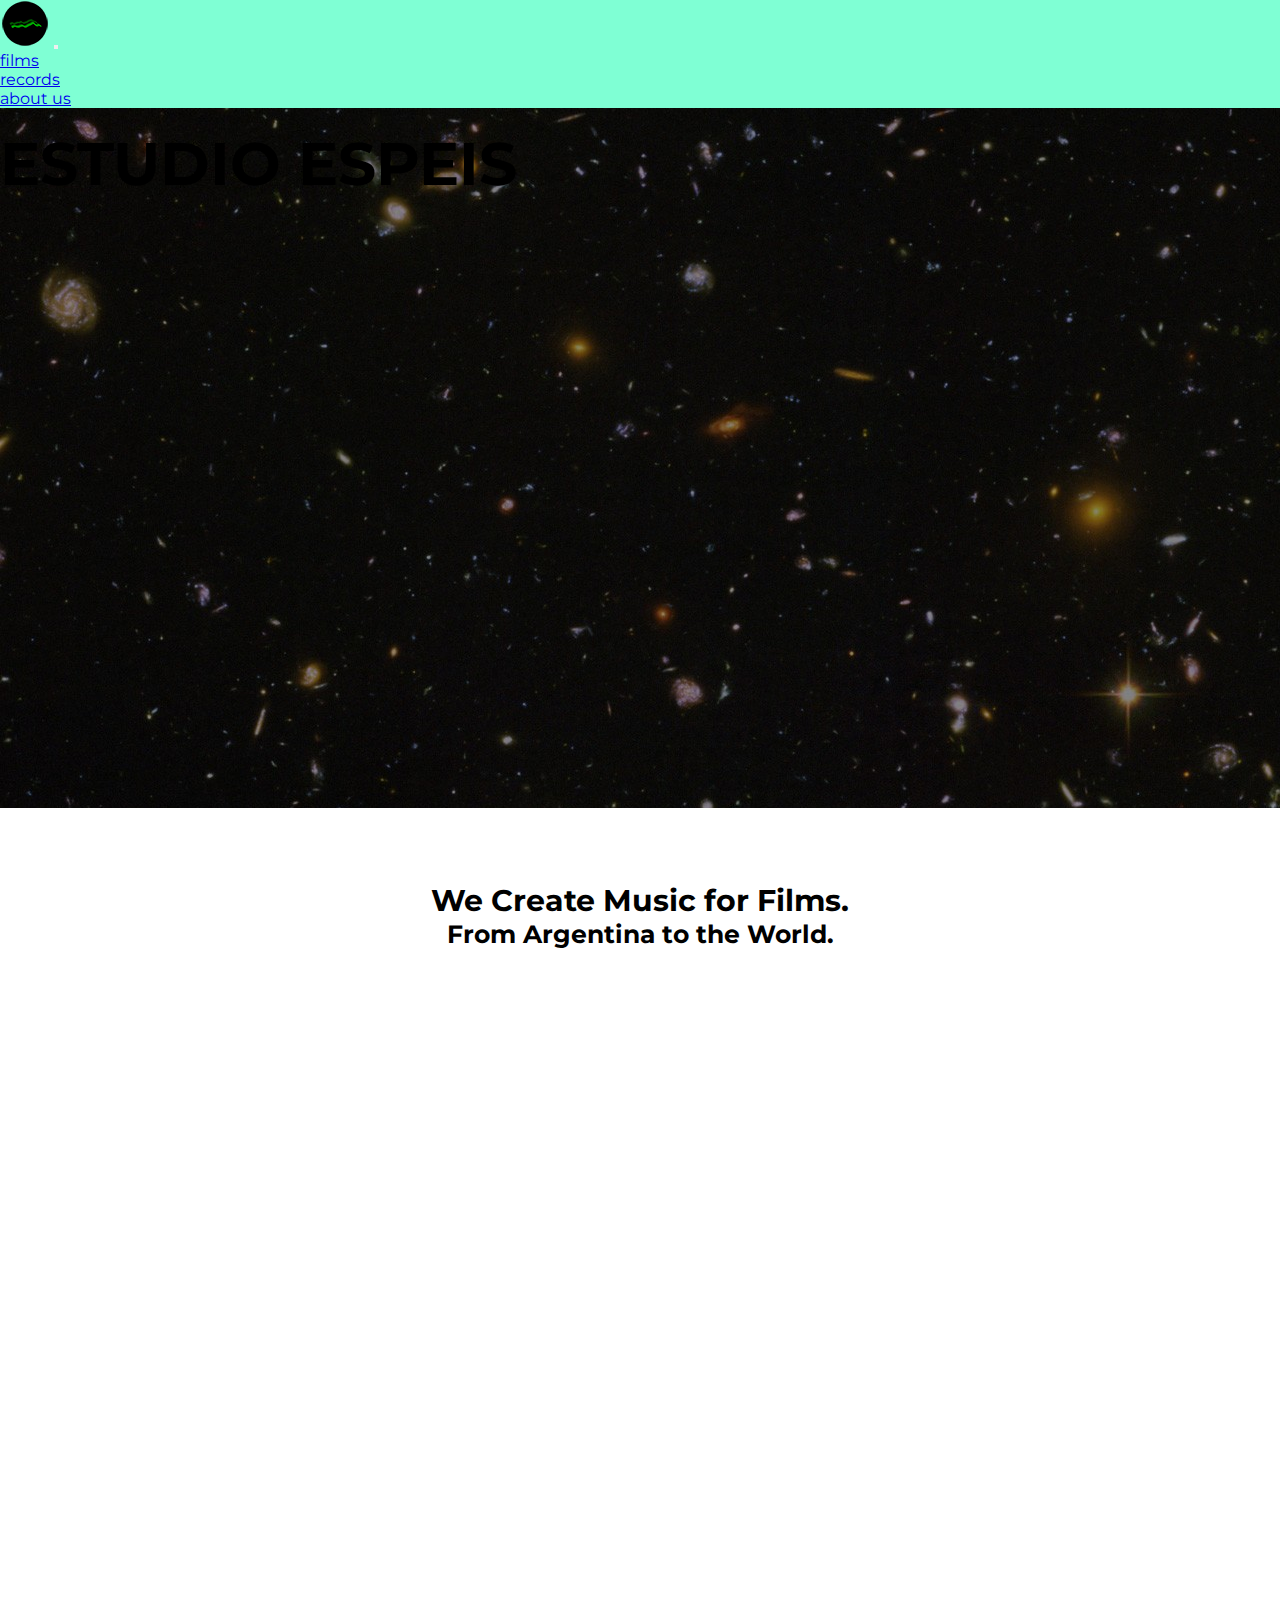
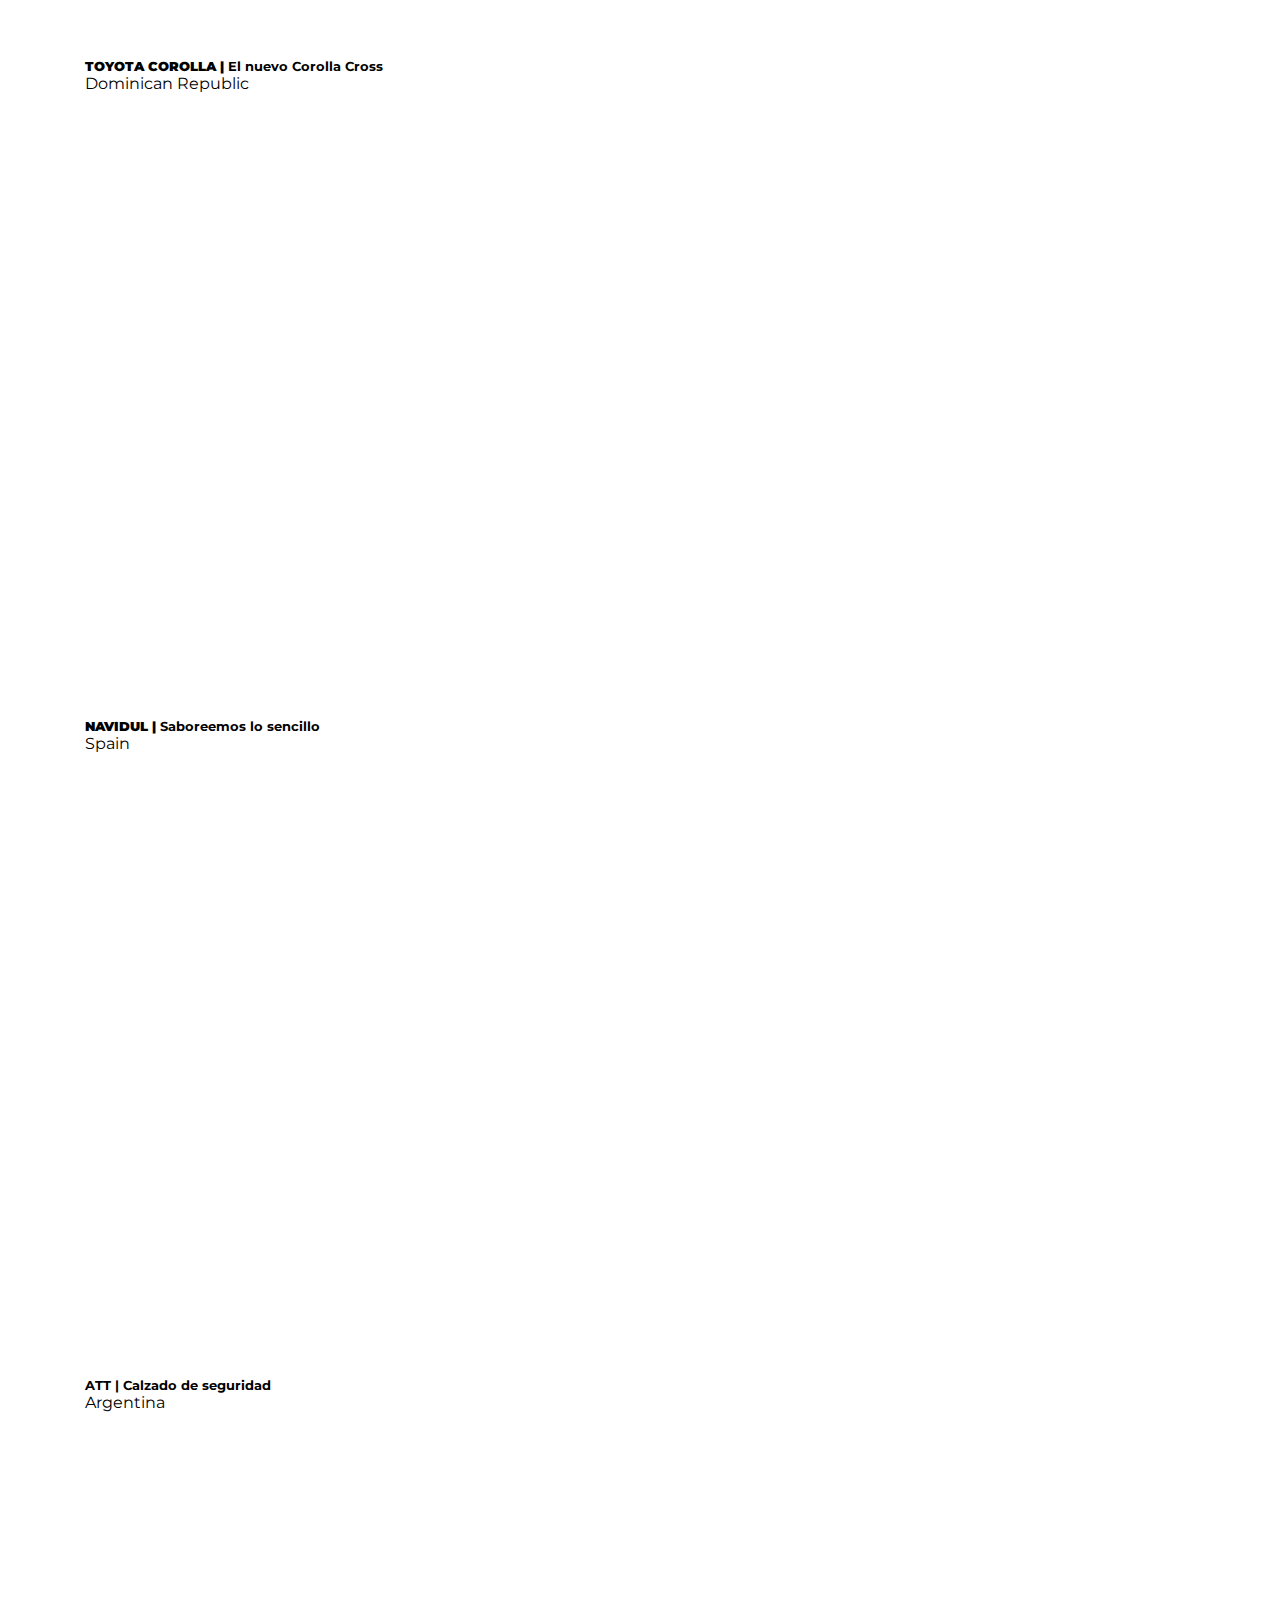
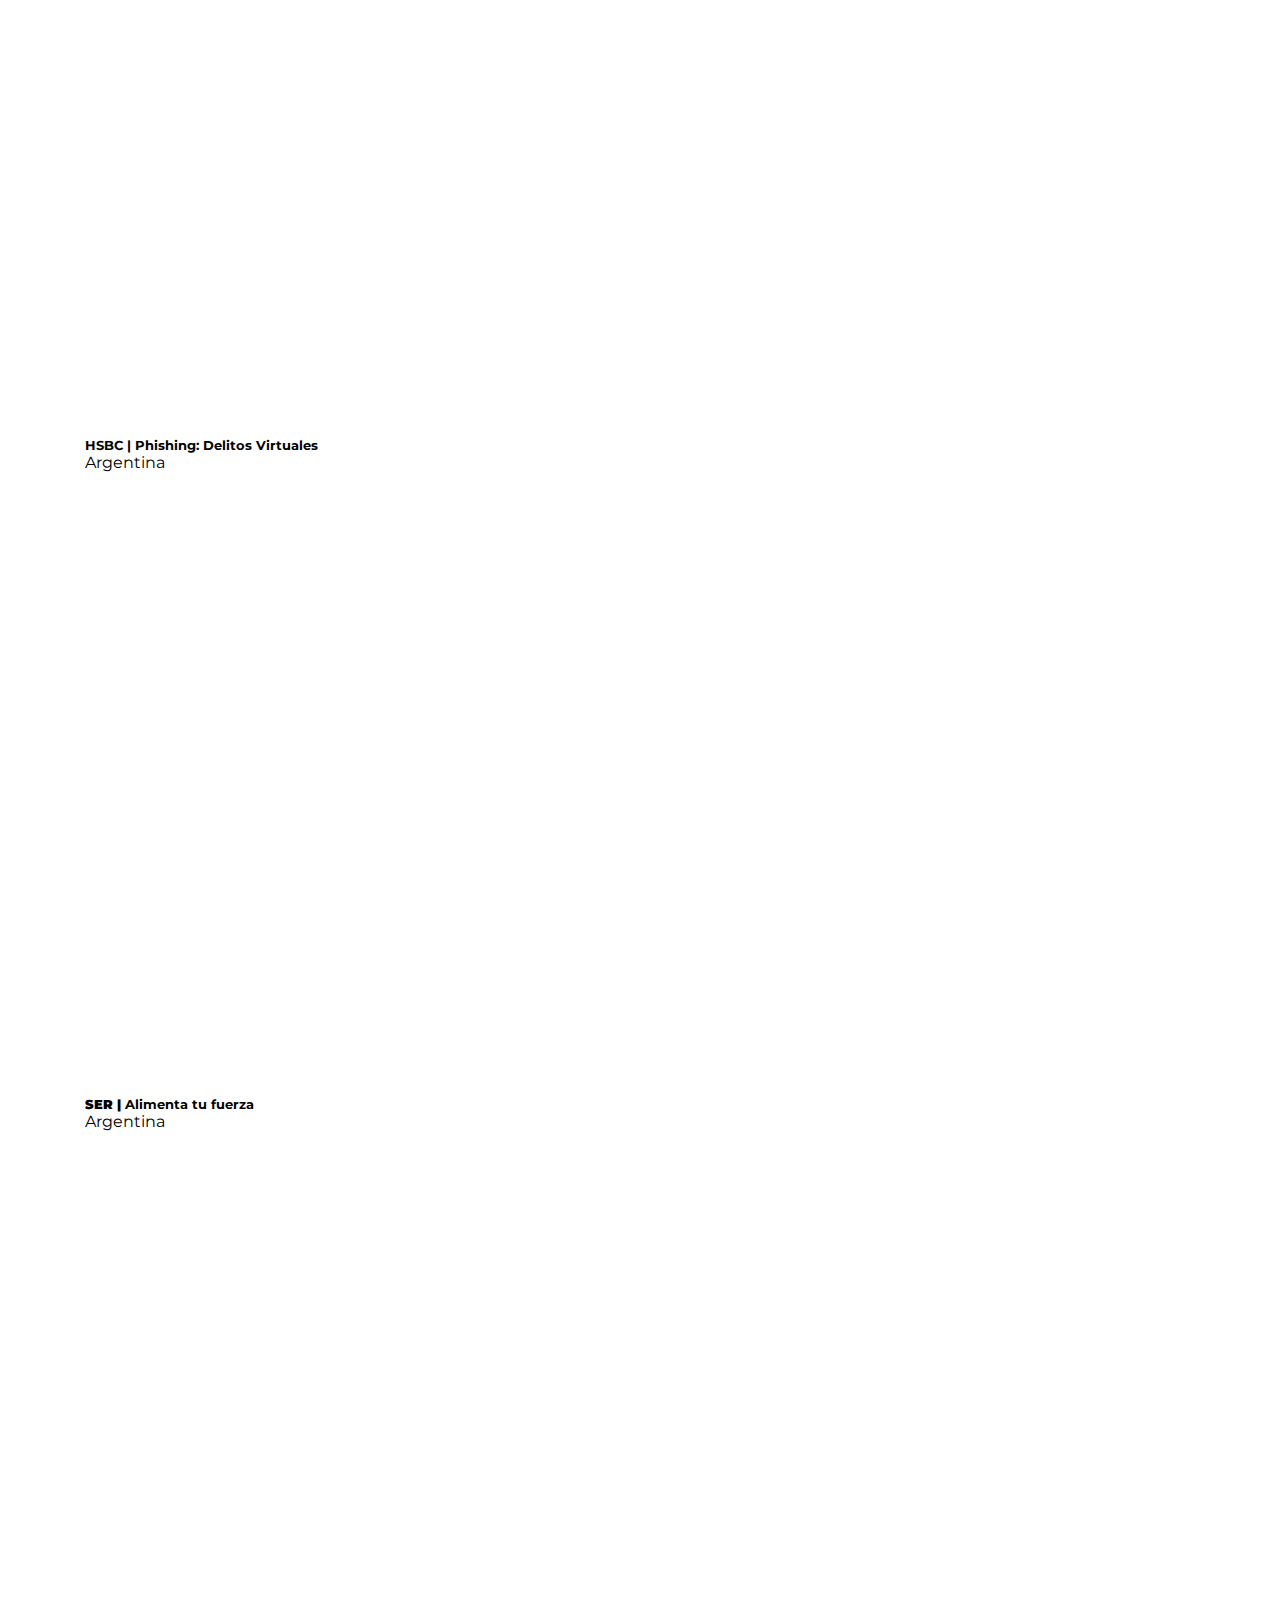
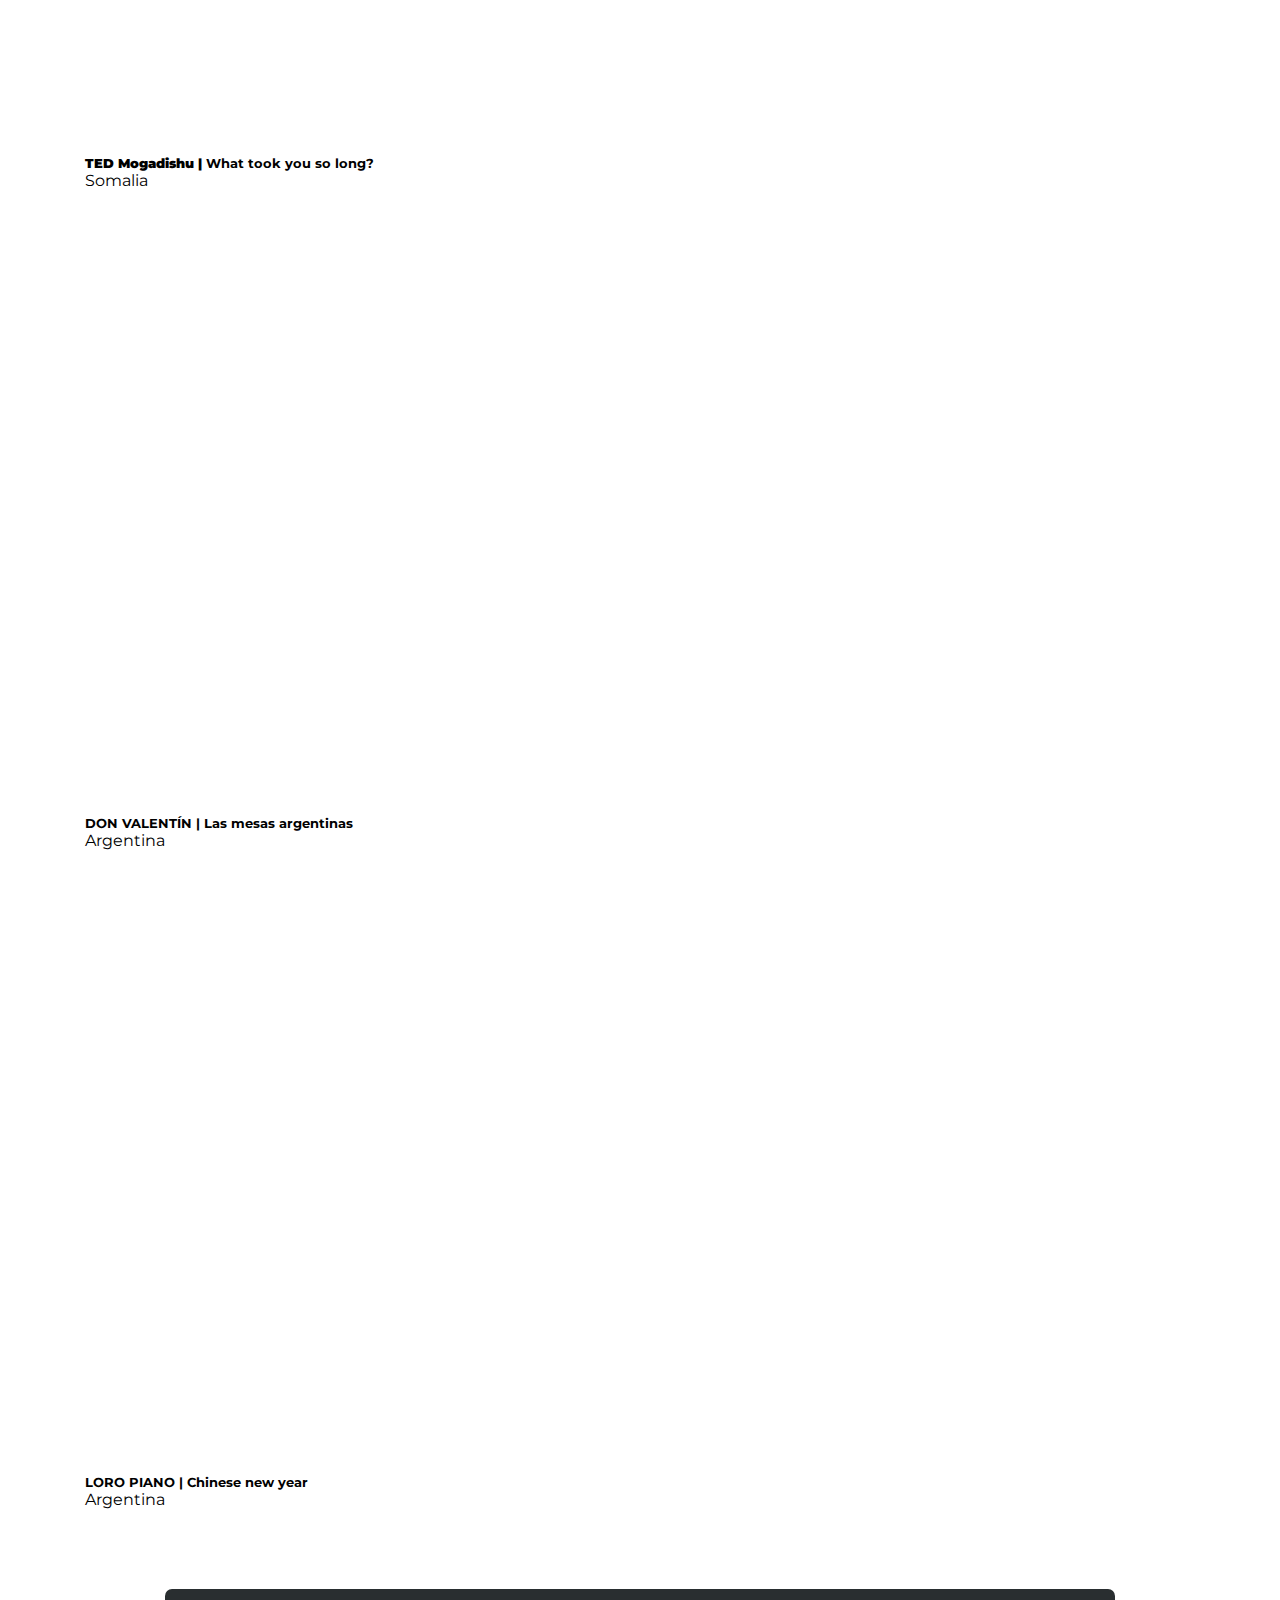
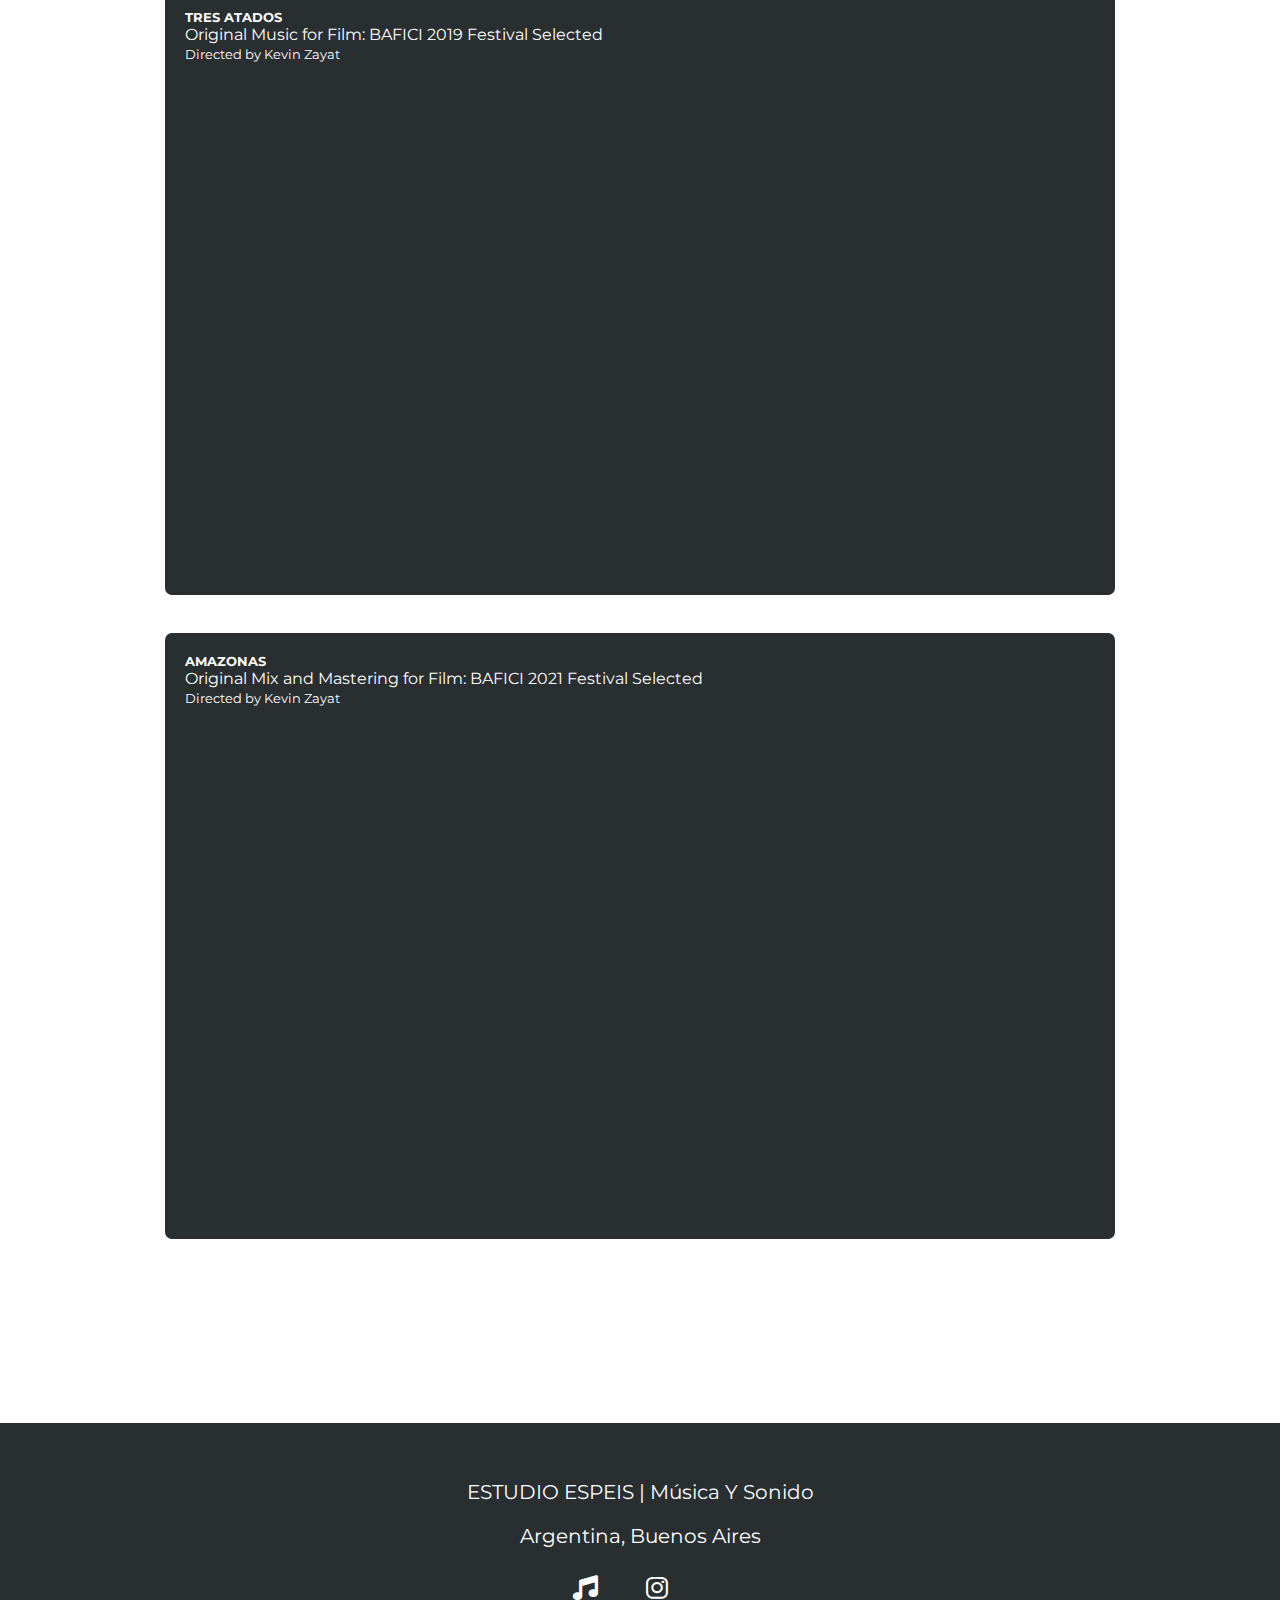
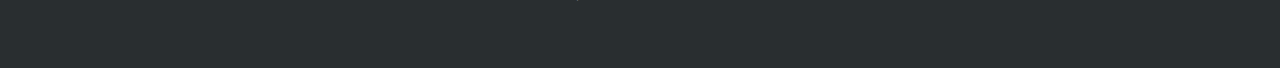
<file: index.html>
<!DOCTYPE html>
<html lang="es">
<head>
    <meta charset="UTF-8">
    <meta http-equiv="X-UA-Compatible" content="IE=edge">
    <meta name="viewport" content="width=device-width, initial-scale=1.0">
    <link rel="stylesheet" href="https://cdn.jsdelivr.net/npm/bootstrap@4.6.2/dist/css/bootstrap.min.css" integrity="sha384-xOolHFLEh07PJGoPkLv1IbcEPTNtaed2xpHsD9ESMhqIYd0nLMwNLD69Npy4HI+N" crossorigin="anonymous">
    <link rel="stylesheet" href="https://cdnjs.cloudflare.com/ajax/libs/font-awesome/6.2.1/css/all.min.css">
    <link rel="stylesheet" href="styles.css">
    <title>Bootstrap</title>
</head>
<body>
    <nav class="navbar navbar-expandlg navbar-dark bg-dark">
        <a class="navbar-brand" href="index.html"> <img src="/img/logo_espeis ok.png"></a>
        <button class="navbar-toggler" type="button" data-toggle="collapse" data-target="#navbarNav" aria-controls="navbarNav" aria-expanded="false" aria-label="Toggle navigation">
          <span class="navbar-toggler-icon"></span>
        </button>
        <div class="collapse navbar-collapse" id="navbarNav">
          <ul class="navbar-nav">
            <li class="nav-item active">
              <a class="nav-link" href="index.html">films<span class="sr-only">(current)</span></a>
            </li>
            <li class="nav-item">
              <a class="nav-link" href="records.html">records</a>
            </li>
            <li class="nav-item">
              <a class="nav-link" href="about-us.html">about us</a>
            </li>
          </ul>
        </div>
    </nav>
    <section class="hero d-flex justify-content-center align-items-center">
    <br>
    <h1 class="text-white">ESTUDIO ESPEIS</h1>
    <br>
    </section>
    <section class="titulo"><br> <br> </h3> <b> We Create Music for Films. </b><br> <h5>From Argentina to the World. </h5></section>
    
    
<section class="films">
  
    <div class="row">
      
        <div class="row row-cols-1 row-cols-md-2">
        <div class="col mb-4">
          <div class="card">
            <div style="padding:56.25% 0 0 0;position:relative;"><iframe src="https://player.vimeo.com/video/749367010?h=f862ce1744&color=ffffff&title=0&byline=0&portrait=0" style="position:absolute;top:0;left:0;width:100%;height:100%;" frameborder="0" allow="autoplay; fullscreen; picture-in-picture" allowfullscreen></iframe></div><script src="https://player.vimeo.com/api/player.js"></script>          
            <div class="card-body">
              <h5 class="card-title"> <b>TOYOTA COROLLA | </b>El nuevo Corolla Cross</h5>
              <p class="card-text">Dominican Republic</p>
            </div>
          </div>
        </div>
        <div class="col mb-4">
          <div class="card">
            <div style="padding:56.25% 0 0 0;position:relative;"><iframe src="https://player.vimeo.com/video/749371004?h=001bdf69f2&color=ffffff&title=0&byline=0&portrait=0" style="position:absolute;top:0;left:0;width:100%;height:100%;" frameborder="0" allow="autoplay; fullscreen; picture-in-picture" allowfullscreen></iframe></div><script src="https://player.vimeo.com/api/player.js"></script>
            <div class="card-body">
              <h5 class="card-title"> <b>NAVIDUL | </b>Saboreemos lo sencillo</h5>
              <p class="card-text">Spain</p>
            </div>
          </div>
        </div>
        <div class="col mb-4">
          <div class="card">
            <div style="padding:56.25% 0 0 0;position:relative;"><iframe src="https://player.vimeo.com/video/220700656?h=599e50ee25&color=ffffff&title=0&byline=0&portrait=0" style="position:absolute;top:0;left:0;width:100%;height:100%;" frameborder="0" allow="autoplay; fullscreen; picture-in-picture" allowfullscreen></iframe></div><script src="https://player.vimeo.com/api/player.js"></script>
            <div class="card-body">
              <h5 class="card-title">ATT | Calzado de seguridad</h5>
              <p class="card-text">Argentina</p>
            </div>
          </div>
        </div>
        <div class="col mb-4">
          <div class="card">
            <div style="padding:56.25% 0 0 0;position:relative;"><iframe src="https://player.vimeo.com/video/749371487?h=f48135f745&color=ffffff&title=0&byline=0&portrait=0" style="position:absolute;top:0;left:0;width:100%;height:100%;" frameborder="0" allow="autoplay; fullscreen; picture-in-picture" allowfullscreen></iframe></div><script src="https://player.vimeo.com/api/player.js"></script>
            <div class="card-body">
              <h5 class="card-title">HSBC | Phishing: Delitos Virtuales</h5>
              <p class="card-text">Argentina</p>
            </div>
          </div>
        </div>
        </div>

        <div class="row row-cols-1 row-cols-md-2">
        <div class="col mb-4">
          <div class="card">
            <div style="padding:56.25% 0 0 0;position:relative;"><iframe src="https://player.vimeo.com/video/537804316?h=1a7ad94fe7&color=ffffff&title=0&byline=0&portrait=0" style="position:absolute;top:0;left:0;width:100%;height:100%;" frameborder="0" allow="autoplay; fullscreen; picture-in-picture" allowfullscreen></iframe></div><script src="https://player.vimeo.com/api/player.js"></script>        
            <div class="card-body">
              <h5 class="card-title"> <b>SER | </b>Alimenta tu fuerza</h5>
              <p class="card-text">Argentina</p>
            </div>
          </div>
        </div>
        <div class="col mb-4">
          <div class="card">
            <div style="padding:56.25% 0 0 0;position:relative;"><iframe src="https://player.vimeo.com/video/220702975?h=288a976ebf&color=ffffff&title=0&byline=0&portrait=0" style="position:absolute;top:0;left:0;width:100%;height:100%;" frameborder="0" allow="autoplay; fullscreen; picture-in-picture" allowfullscreen></iframe></div><script src="https://player.vimeo.com/api/player.js"></script>
            <div class="card-body">
              <h5 class="card-title"> <b>TED Mogadishu | </b>What took you so long?</h5>
              <p class="card-text">Somalia</p>
            </div>
          </div>
        </div>
        <div class="col mb-4">
          <div class="card">
            <div style="padding:56.25% 0 0 0;position:relative;"><iframe src="https://player.vimeo.com/video/537803941?h=f97c6adef0&color=ffffff&title=0&byline=0&portrait=0" style="position:absolute;top:0;left:0;width:100%;height:100%;" frameborder="0" allow="autoplay; fullscreen; picture-in-picture" allowfullscreen></iframe></div><script src="https://player.vimeo.com/api/player.js"></script>
            <div class="card-body">
              <h5 class="card-title">DON VALENTÍN | Las mesas argentinas</h5>
              <p class="card-text">Argentina</p>
            </div>
          </div>
        </div>
        <div class="col mb-4">
          <div class="card">
            <div style="padding:56.25% 0 0 0;position:relative;"><iframe src="https://player.vimeo.com/video/389785339?h=c1777c0e77&color=ffffff&title=0&byline=0&portrait=0" style="position:absolute;top:0;left:0;width:100%;height:100%;" frameborder="0" allow="autoplay; fullscreen; picture-in-picture" allowfullscreen></iframe></div><script src="https://player.vimeo.com/api/player.js"></script>
            <div class="card-body">
              <h5 class="card-title">LORO PIANO | Chinese new year</h5>
              <p class="card-text">Argentina</p>
            </div>
          </div>
        </div>
        </div>
    </div>

<section class="cortos">

    <div class="card2">
      <div class="card-body">
        <h5 class="card-title">TRES ATADOS</h5>
        <p class="card-text">Original Music for Film: BAFICI 2019 Festival Selected</p>
        <p class="card-text"><small class="text-muted">Directed by Kevin Zayat</small></p>
      </div>
      <div style="padding:56.25% 0 0 0;position:relative;"><iframe src="https://player.vimeo.com/video/399472135?h=18abdf4d23&color=f7f7f7&title=0&byline=0&portrait=0" style="position:absolute;top:0;left:0;width:100%;height:100%;" frameborder="0" allow="autoplay; fullscreen; picture-in-picture" allowfullscreen></iframe></div><script src="https://player.vimeo.com/api/player.js"></script>        
    </div><br><br>

    <div class="card2">
      <div class="card-body">
        <h5 class="card-title">AMAZONAS</h5>
        <p class="card-text">Original Mix and Mastering for Film: BAFICI 2021 Festival Selected</p>
        <p class="card-text"><small class="text-muted">Directed by Kevin Zayat</small></p>
      </div>
      <div style="padding:56.25% 0 0 0;position:relative;"><iframe src="https://player.vimeo.com/video/401208322?h=09714562f4&color=f7f7f7&title=0&byline=0&portrait=0" style="position:absolute;top:0;left:0;width:100%;height:100%;" frameborder="0" allow="autoplay; fullscreen; picture-in-picture" allowfullscreen></iframe></div><script src="https://player.vimeo.com/api/player.js"></script>        
    </div><br>
  </section>


</section>


<footer>
  <br>
  <p>ESTUDIO ESPEIS | música y sonido</p>
  <p>Argentina, Buenos Aires</p>
  <div class="redes">
     <a href="https://open.spotify.com/playlist/2LspiY4RXe27QkIBk7ODKD?si=5b91714078c1452b"><i class="fa-solid fa-music"></i></a>
     <a href="https://www.instagram.com/estudioespeis/"><i class="fa-brands fa-instagram"></i></a>
  </div>
  <br>
</footer>

<links>
    <script src="https://cdn.jsdelivr.net/npm/jquery@3.5.1/dist/jquery.slim.min.js" integrity="sha384-DfXdz2htPH0lsSSs5nCTpuj/zy4C+OGpamoFVy38MVBnE+IbbVYUew+OrCXaRkfj" crossorigin="anonymous"></script>
    <script src="https://cdn.jsdelivr.net/npm/popper.js@1.16.1/dist/umd/popper.min.js" integrity="sha384-9/reFTGAW83EW2RDu2S0VKaIzap3H66lZH81PoYlFhbGU+6BZp6G7niu735Sk7lN" crossorigin="anonymous"></script>
    <script src="https://cdn.jsdelivr.net/npm/bootstrap@4.6.2/dist/js/bootstrap.min.js" integrity="sha384-+sLIOodYLS7CIrQpBjl+C7nPvqq+FbNUBDunl/OZv93DB7Ln/533i8e/mZXLi/P+" crossorigin="anonymous"></script>
</links>

</body>
</html>
</file>
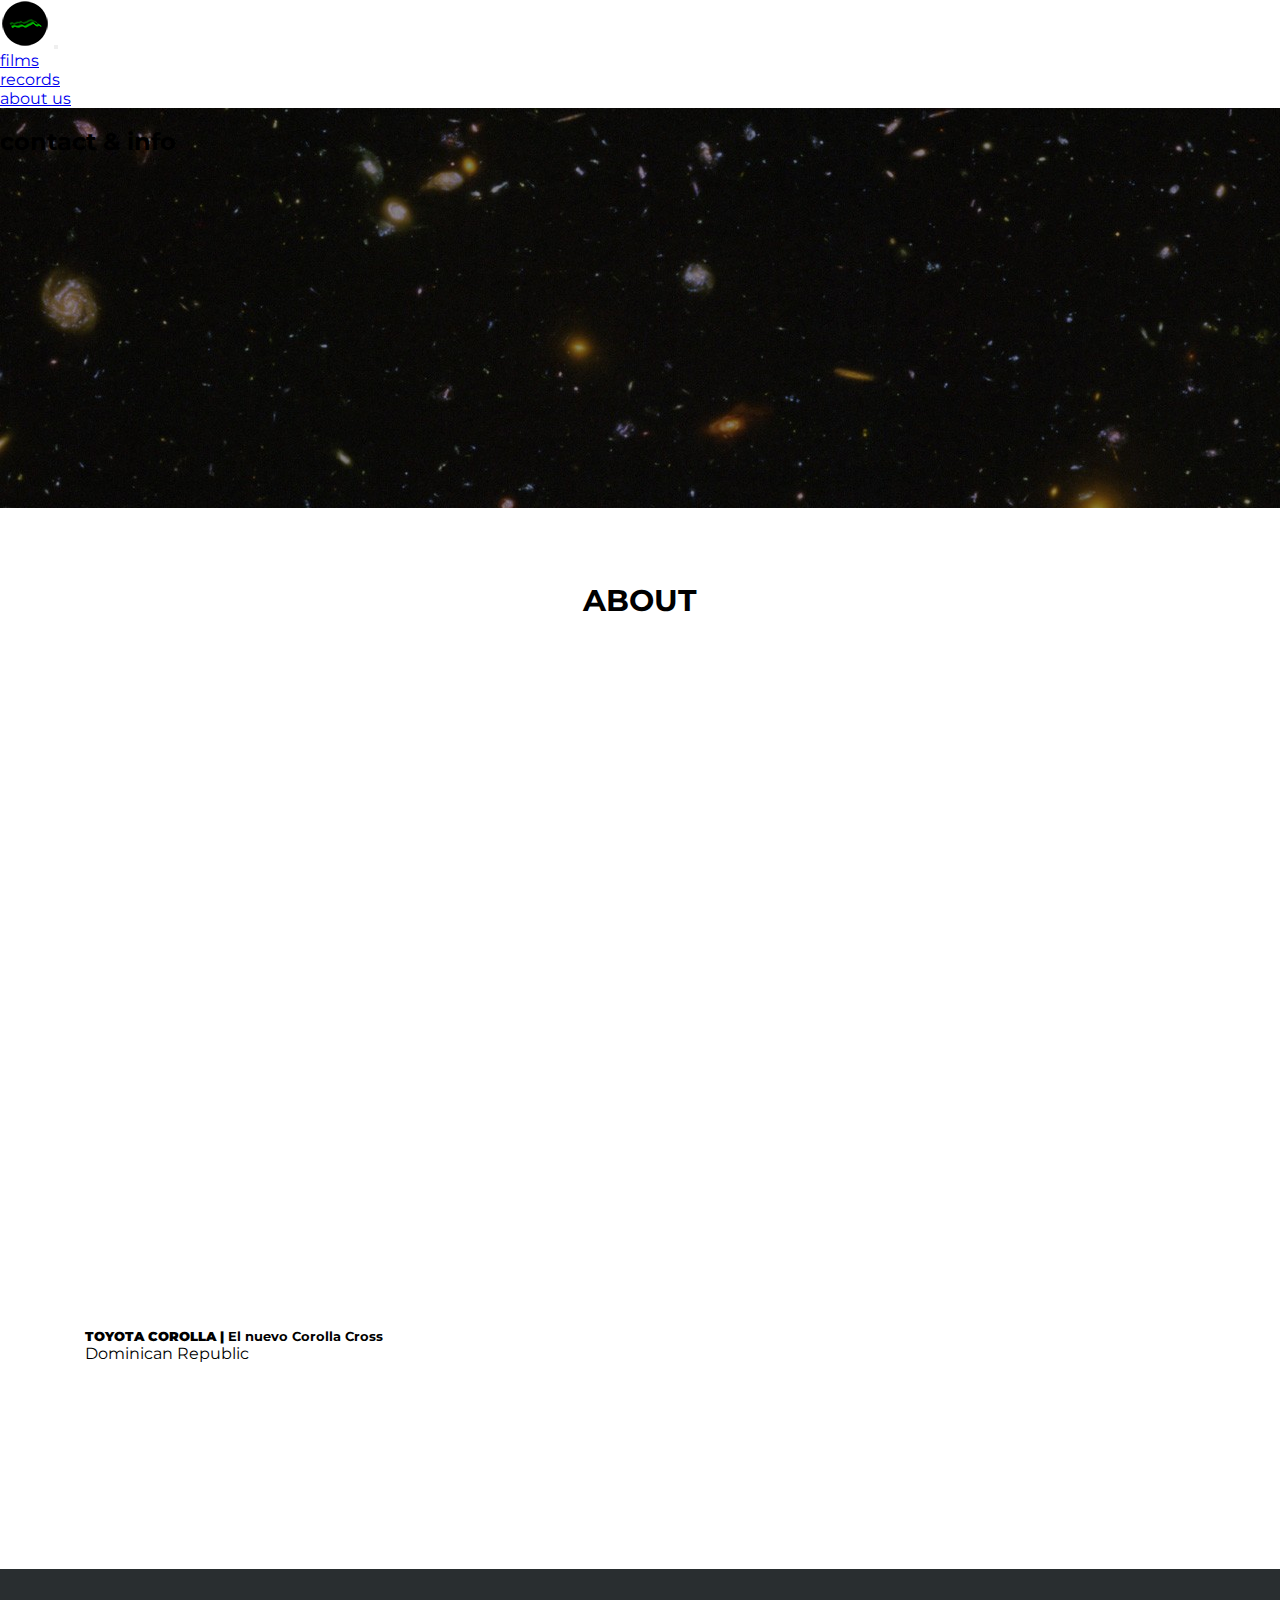
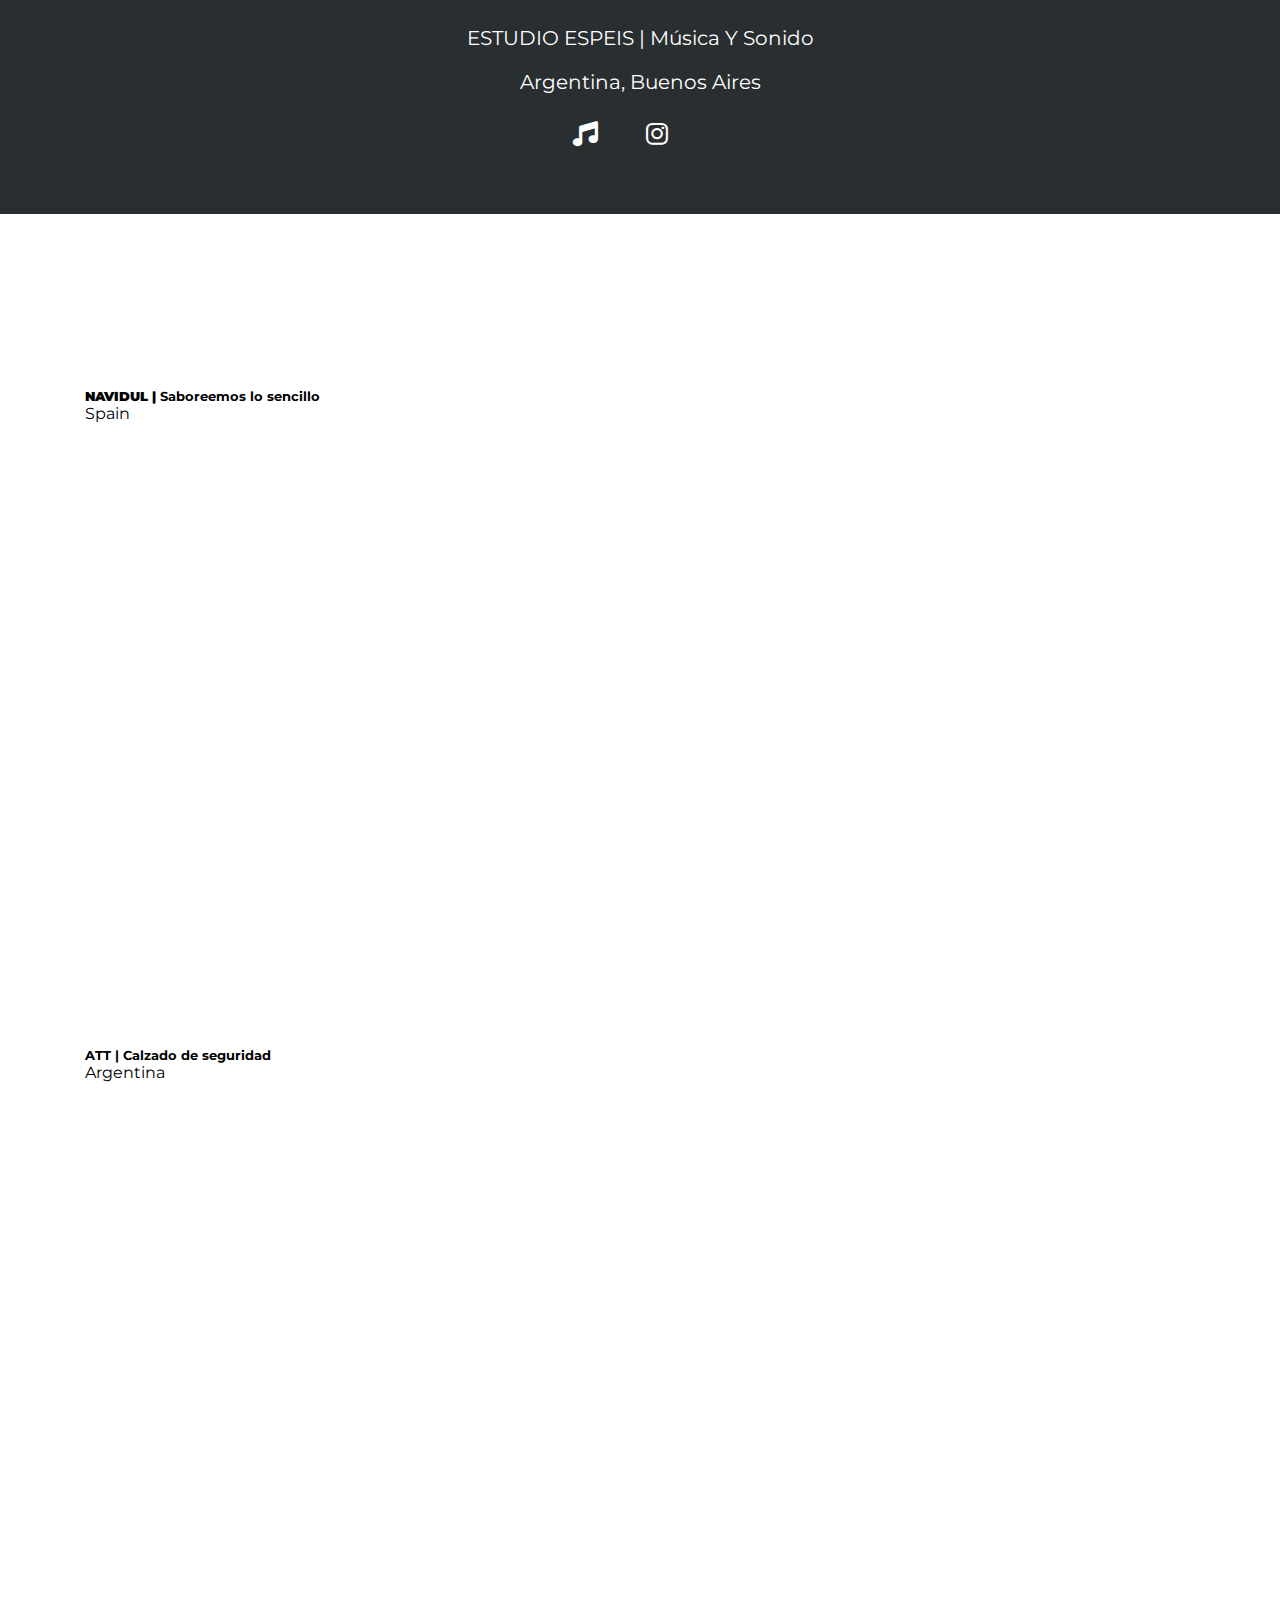
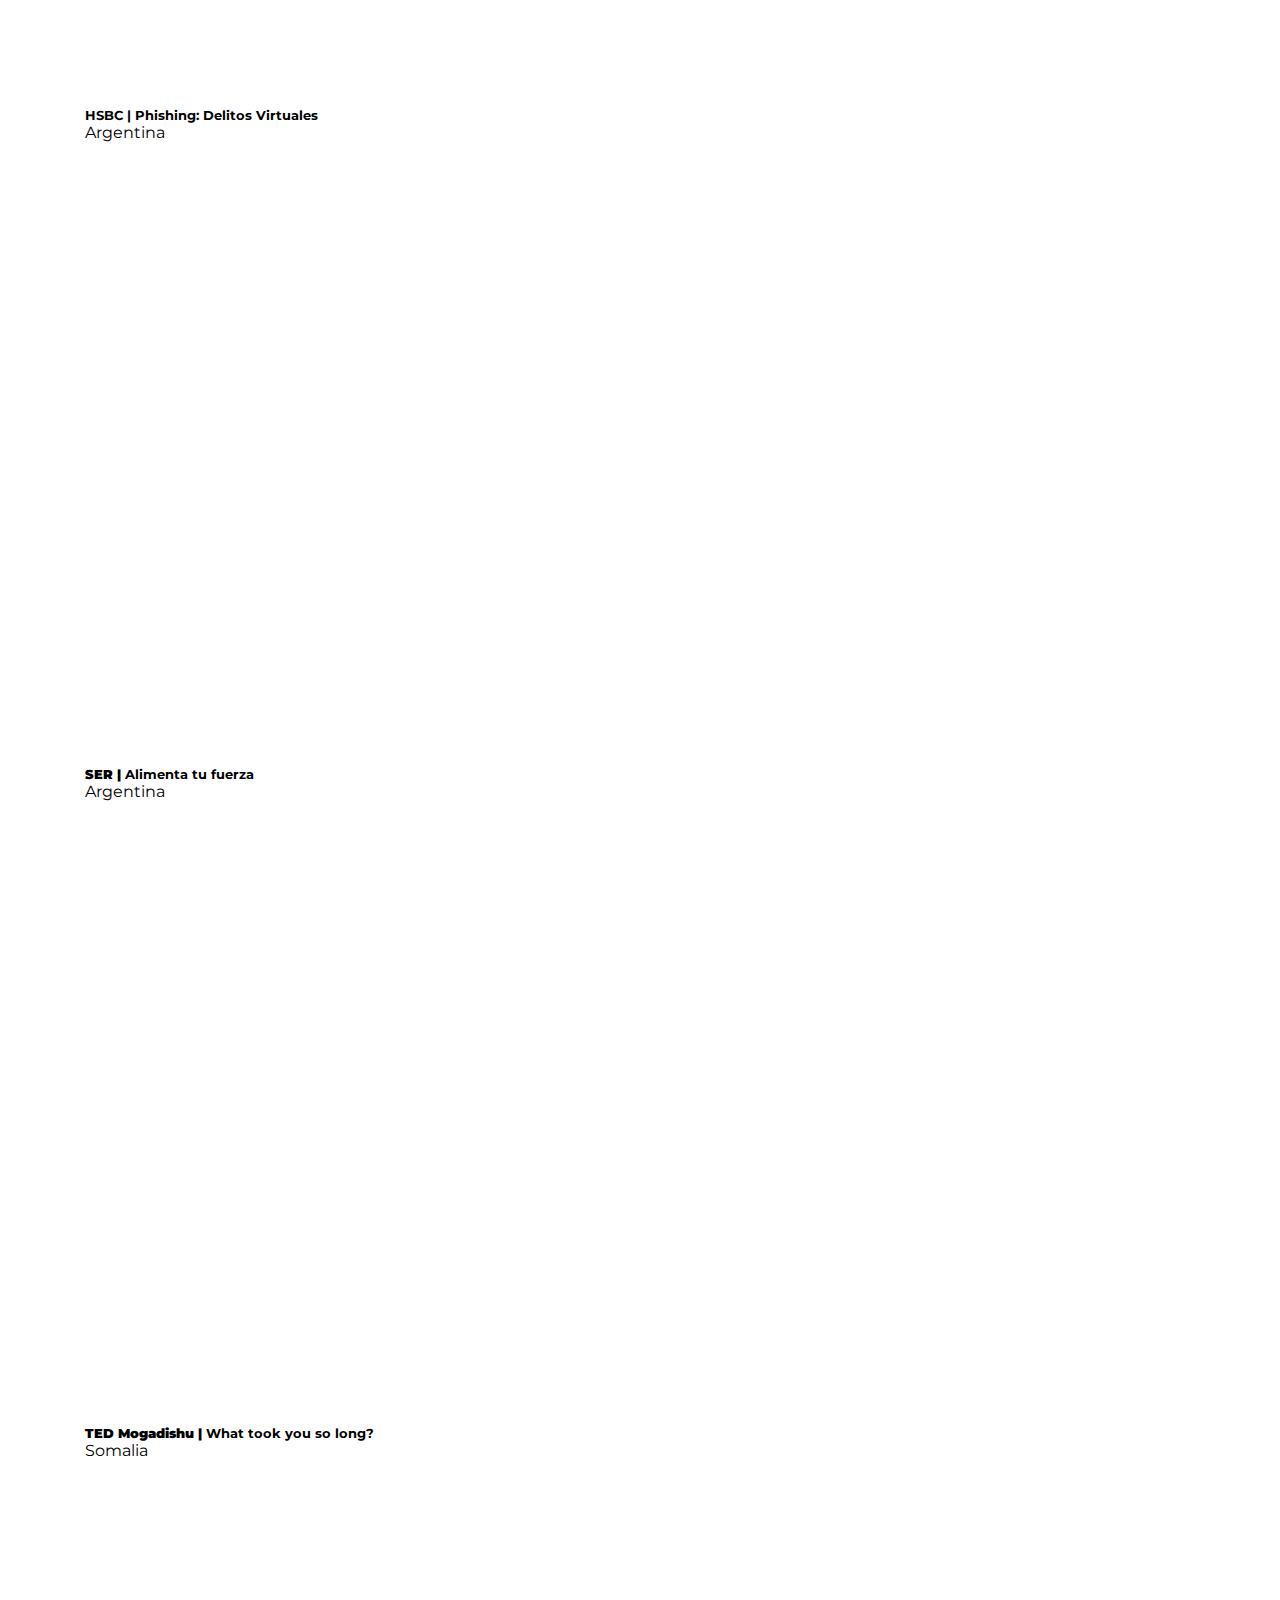
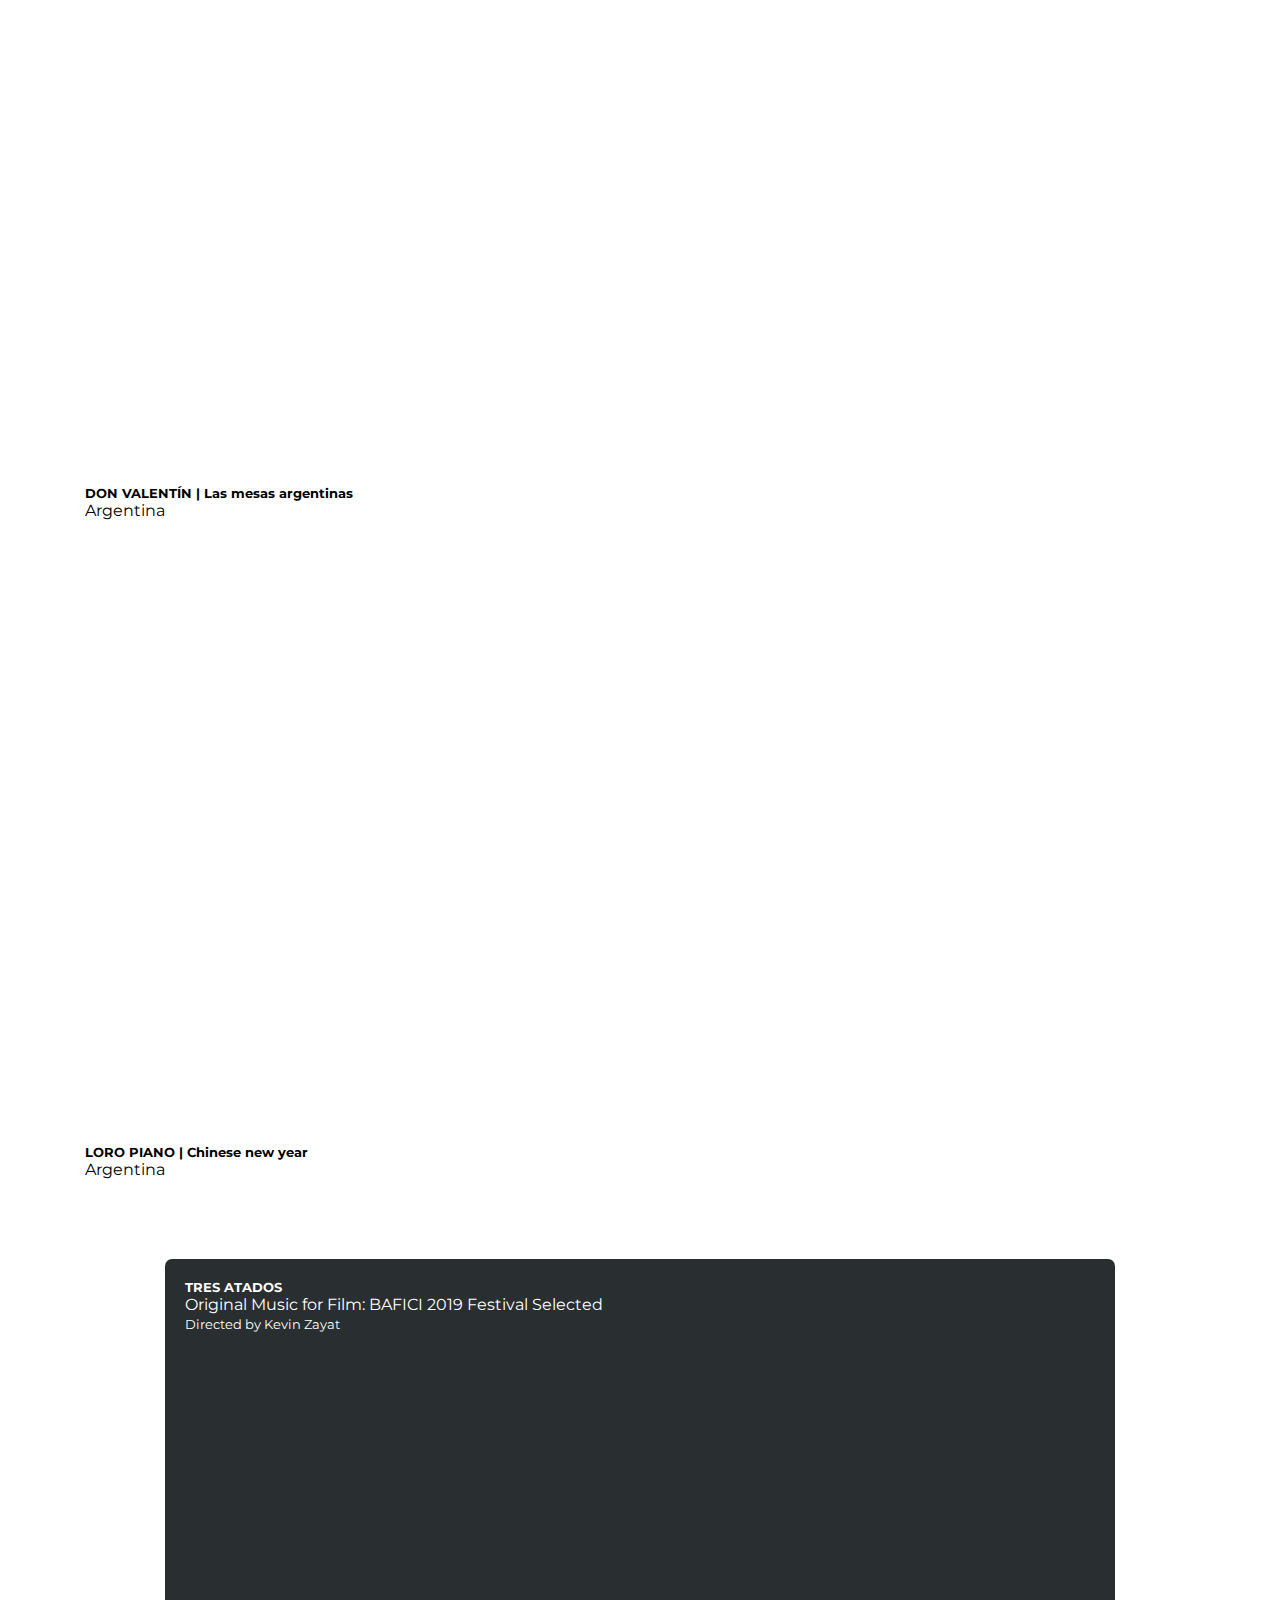
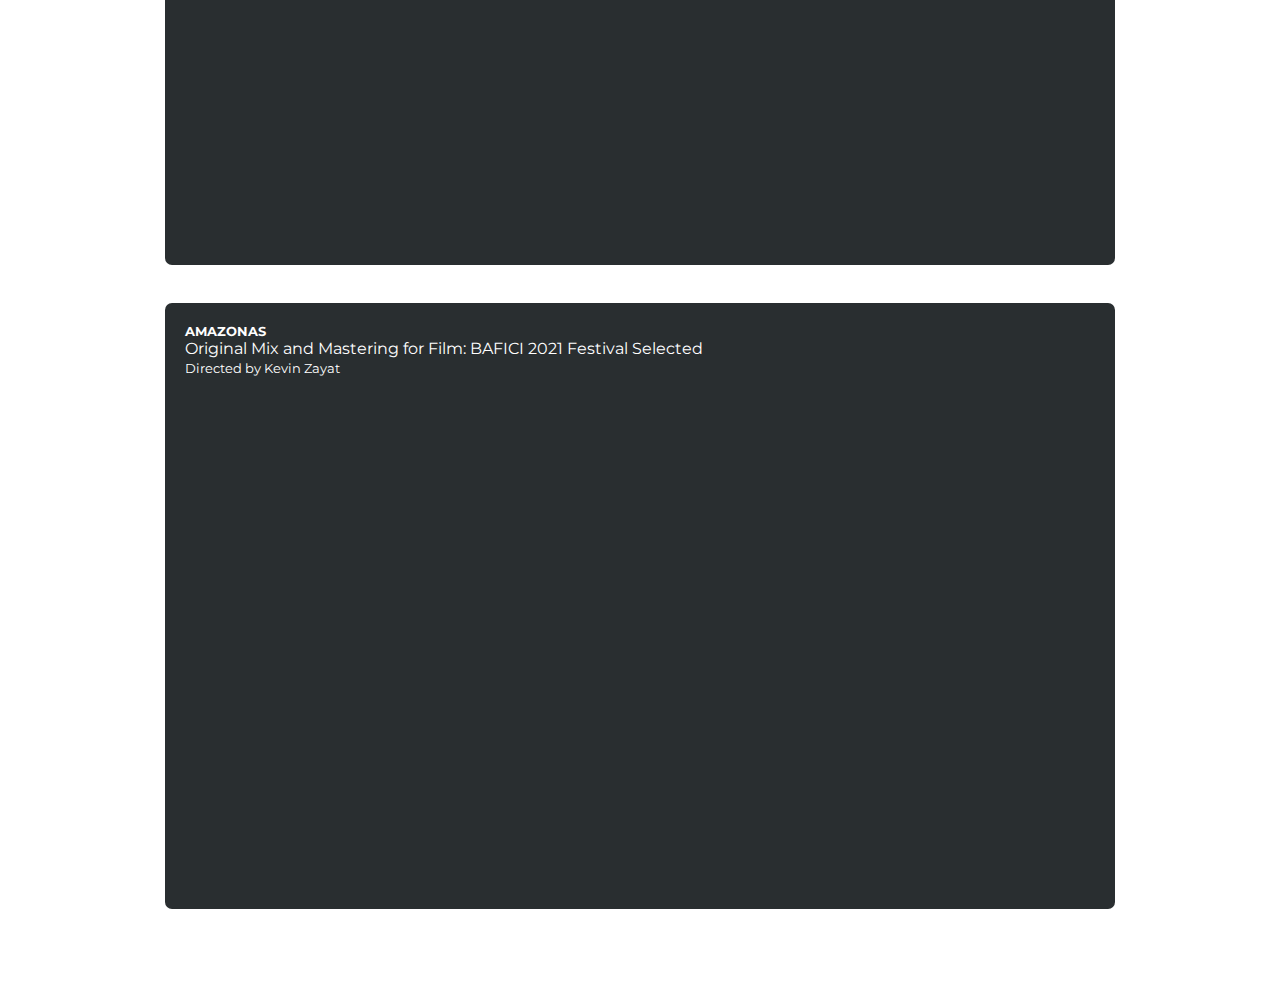
<file: about-us.html>
<!DOCTYPE html>
<html lang="es">
<head>
    <meta charset="UTF-8">
    <meta http-equiv="X-UA-Compatible" content="IE=edge">
    <meta name="viewport" content="width=device-width, initial-scale=1.0">
    <link rel="stylesheet" href="https://cdn.jsdelivr.net/npm/bootstrap@4.6.2/dist/css/bootstrap.min.css" integrity="sha384-xOolHFLEh07PJGoPkLv1IbcEPTNtaed2xpHsD9ESMhqIYd0nLMwNLD69Npy4HI+N" crossorigin="anonymous">
    <link rel="stylesheet" href="https://cdnjs.cloudflare.com/ajax/libs/font-awesome/6.2.1/css/all.min.css">
    <link rel="stylesheet" href="styles-about.css">
    <title>Bootstrap</title>
</head>
<body>
    <nav class="navbar navbar-expandlg navbar-dark bg-dark">
        <a class="navbar-brand" href="index.html"> <img src="/img/logo_espeis ok.png"></a>
        <button class="navbar-toggler" type="button" data-toggle="collapse" data-target="#navbarNav" aria-controls="navbarNav" aria-expanded="false" aria-label="Toggle navigation">
          <span class="navbar-toggler-icon"></span>
        </button>
        <div class="collapse navbar-collapse" id="navbarNav">
          <ul class="navbar-nav">
            <li class="nav-item active">
              <a class="nav-link" href="index.html">films<span class="sr-only">(current)</span></a>
            </li>
            <li class="nav-item">
              <a class="nav-link" href="records.html">records</a>
            </li>
            <li class="nav-item">
              <a class="nav-link" href="about-us.html">about us</a>
            </li>
          </ul>
        </div>
    </nav>
    <section class="hero d-flex justify-content-center align-items-center">
    <br>
    <h2 class="text-white">contact & info</h2>
    <br>
    </section>
    <section class="titulo"><br> <br> </h3> <b> ABOUT </b><br></section>
    
    
<section class="films">
  
    <div class="row">
      
        <div class="row row-cols-1 row-cols-md-2">
        <div class="col mb-4">
          <div class="card">
            <div style="padding:56.25% 0 0 0;position:relative;"><iframe src="https://player.vimeo.com/video/749367010?h=f862ce1744&color=ffffff&title=0&byline=0&portrait=0" style="position:absolute;top:0;left:0;width:100%;height:100%;" frameborder="0" allow="autoplay; fullscreen; picture-in-picture" allowfullscreen></iframe></div><script src="https://player.vimeo.com/api/player.js"></script>          
            <div class="card-body">
              <h5 class="card-title"> <b>TOYOTA COROLLA | </b>El nuevo Corolla Cross</h5>
              <p class="card-text">Dominican Republic</p>
            </div>
          </div>
        </div>
        <div class="col mb-4">
          <div class="card">
            <div style="padding:56.25% 0 0 0;position:relative;"><iframe src="https://player.vimeo.com/video/749371004?h=001bdf69f2&color=ffffff&title=0&byline=0&portrait=0" style="position:absolute;top:0;left:0;width:100%;height:100%;" frameborder="0" allow="autoplay; fullscreen; picture-in-picture" allowfullscreen></iframe></div><script src="https://player.vimeo.com/api/player.js"></script>
            <div class="card-body">
              <h5 class="card-title"> <b>NAVIDUL | </b>Saboreemos lo sencillo</h5>
              <p class="card-text">Spain</p>
            </div>
          </div>
        </div>
        <div class="col mb-4">
          <div class="card">
            <div style="padding:56.25% 0 0 0;position:relative;"><iframe src="https://player.vimeo.com/video/220700656?h=599e50ee25&color=ffffff&title=0&byline=0&portrait=0" style="position:absolute;top:0;left:0;width:100%;height:100%;" frameborder="0" allow="autoplay; fullscreen; picture-in-picture" allowfullscreen></iframe></div><script src="https://player.vimeo.com/api/player.js"></script>
            <div class="card-body">
              <h5 class="card-title">ATT | Calzado de seguridad</h5>
              <p class="card-text">Argentina</p>
            </div>
          </div>
        </div>
        <div class="col mb-4">
          <div class="card">
            <div style="padding:56.25% 0 0 0;position:relative;"><iframe src="https://player.vimeo.com/video/749371487?h=f48135f745&color=ffffff&title=0&byline=0&portrait=0" style="position:absolute;top:0;left:0;width:100%;height:100%;" frameborder="0" allow="autoplay; fullscreen; picture-in-picture" allowfullscreen></iframe></div><script src="https://player.vimeo.com/api/player.js"></script>
            <div class="card-body">
              <h5 class="card-title">HSBC | Phishing: Delitos Virtuales</h5>
              <p class="card-text">Argentina</p>
            </div>
          </div>
        </div>
        </div>

        <div class="row row-cols-1 row-cols-md-2">
        <div class="col mb-4">
          <div class="card">
            <div style="padding:56.25% 0 0 0;position:relative;"><iframe src="https://player.vimeo.com/video/537804316?h=1a7ad94fe7&color=ffffff&title=0&byline=0&portrait=0" style="position:absolute;top:0;left:0;width:100%;height:100%;" frameborder="0" allow="autoplay; fullscreen; picture-in-picture" allowfullscreen></iframe></div><script src="https://player.vimeo.com/api/player.js"></script>        
            <div class="card-body">
              <h5 class="card-title"> <b>SER | </b>Alimenta tu fuerza</h5>
              <p class="card-text">Argentina</p>
            </div>
          </div>
        </div>
        <div class="col mb-4">
          <div class="card">
            <div style="padding:56.25% 0 0 0;position:relative;"><iframe src="https://player.vimeo.com/video/220702975?h=288a976ebf&color=ffffff&title=0&byline=0&portrait=0" style="position:absolute;top:0;left:0;width:100%;height:100%;" frameborder="0" allow="autoplay; fullscreen; picture-in-picture" allowfullscreen></iframe></div><script src="https://player.vimeo.com/api/player.js"></script>
            <div class="card-body">
              <h5 class="card-title"> <b>TED Mogadishu | </b>What took you so long?</h5>
              <p class="card-text">Somalia</p>
            </div>
          </div>
        </div>
        <div class="col mb-4">
          <div class="card">
            <div style="padding:56.25% 0 0 0;position:relative;"><iframe src="https://player.vimeo.com/video/537803941?h=f97c6adef0&color=ffffff&title=0&byline=0&portrait=0" style="position:absolute;top:0;left:0;width:100%;height:100%;" frameborder="0" allow="autoplay; fullscreen; picture-in-picture" allowfullscreen></iframe></div><script src="https://player.vimeo.com/api/player.js"></script>
            <div class="card-body">
              <h5 class="card-title">DON VALENTÍN | Las mesas argentinas</h5>
              <p class="card-text">Argentina</p>
            </div>
          </div>
        </div>
        <div class="col mb-4">
          <div class="card">
            <div style="padding:56.25% 0 0 0;position:relative;"><iframe src="https://player.vimeo.com/video/389785339?h=c1777c0e77&color=ffffff&title=0&byline=0&portrait=0" style="position:absolute;top:0;left:0;width:100%;height:100%;" frameborder="0" allow="autoplay; fullscreen; picture-in-picture" allowfullscreen></iframe></div><script src="https://player.vimeo.com/api/player.js"></script>
            <div class="card-body">
              <h5 class="card-title">LORO PIANO | Chinese new year</h5>
              <p class="card-text">Argentina</p>
            </div>
          </div>
        </div>
        </div>
    </div>

<section class="cortos">

    <div class="card2">
      <div class="card-body">
        <h5 class="card-title">TRES ATADOS</h5>
        <p class="card-text">Original Music for Film: BAFICI 2019 Festival Selected</p>
        <p class="card-text"><small class="text-muted">Directed by Kevin Zayat</small></p>
      </div>
      <div style="padding:56.25% 0 0 0;position:relative;"><iframe src="https://player.vimeo.com/video/399472135?h=18abdf4d23&color=f7f7f7&title=0&byline=0&portrait=0" style="position:absolute;top:0;left:0;width:100%;height:100%;" frameborder="0" allow="autoplay; fullscreen; picture-in-picture" allowfullscreen></iframe></div><script src="https://player.vimeo.com/api/player.js"></script>        
    </div><br><br>

    <div class="card2">
      <div class="card-body">
        <h5 class="card-title">AMAZONAS</h5>
        <p class="card-text">Original Mix and Mastering for Film: BAFICI 2021 Festival Selected</p>
        <p class="card-text"><small class="text-muted">Directed by Kevin Zayat</small></p>
      </div>
      <div style="padding:56.25% 0 0 0;position:relative;"><iframe src="https://player.vimeo.com/video/401208322?h=09714562f4&color=f7f7f7&title=0&byline=0&portrait=0" style="position:absolute;top:0;left:0;width:100%;height:100%;" frameborder="0" allow="autoplay; fullscreen; picture-in-picture" allowfullscreen></iframe></div><script src="https://player.vimeo.com/api/player.js"></script>        
    </div><br>
  </section>


</section>


<footer>
  <br>
  <p>ESTUDIO ESPEIS | música y sonido</p>
  <p>Argentina, Buenos Aires</p>
  <div class="redes">
     <a href="https://open.spotify.com/playlist/2LspiY4RXe27QkIBk7ODKD?si=5b91714078c1452b"><i class="fa-solid fa-music"></i></a>
     <a href="https://www.instagram.com/estudioespeis/"><i class="fa-brands fa-instagram"></i></a>
  </div>
  <br>
</footer>

<links>
    <script src="https://cdn.jsdelivr.net/npm/jquery@3.5.1/dist/jquery.slim.min.js" integrity="sha384-DfXdz2htPH0lsSSs5nCTpuj/zy4C+OGpamoFVy38MVBnE+IbbVYUew+OrCXaRkfj" crossorigin="anonymous"></script>
    <script src="https://cdn.jsdelivr.net/npm/popper.js@1.16.1/dist/umd/popper.min.js" integrity="sha384-9/reFTGAW83EW2RDu2S0VKaIzap3H66lZH81PoYlFhbGU+6BZp6G7niu735Sk7lN" crossorigin="anonymous"></script>
    <script src="https://cdn.jsdelivr.net/npm/bootstrap@4.6.2/dist/js/bootstrap.min.js" integrity="sha384-+sLIOodYLS7CIrQpBjl+C7nPvqq+FbNUBDunl/OZv93DB7Ln/533i8e/mZXLi/P+" crossorigin="anonymous"></script>
</links>

</body>
</html>
</file>
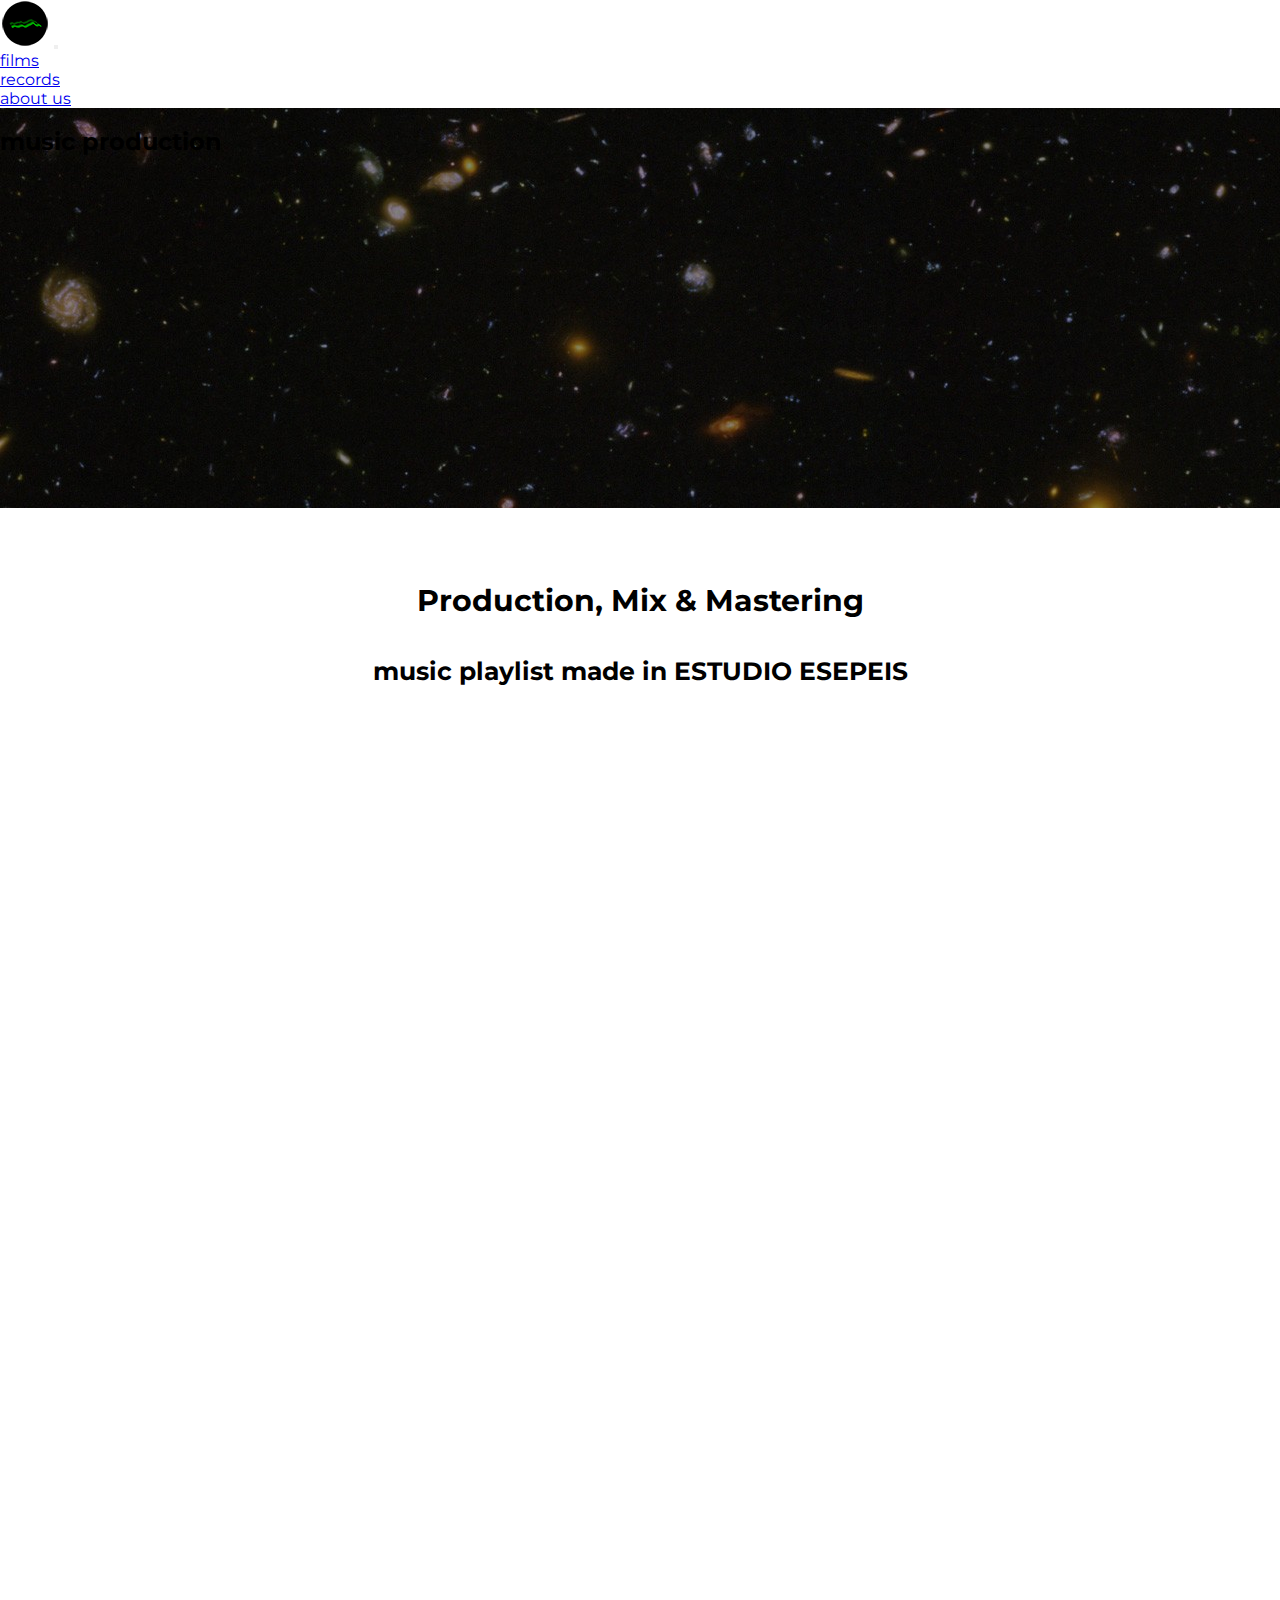
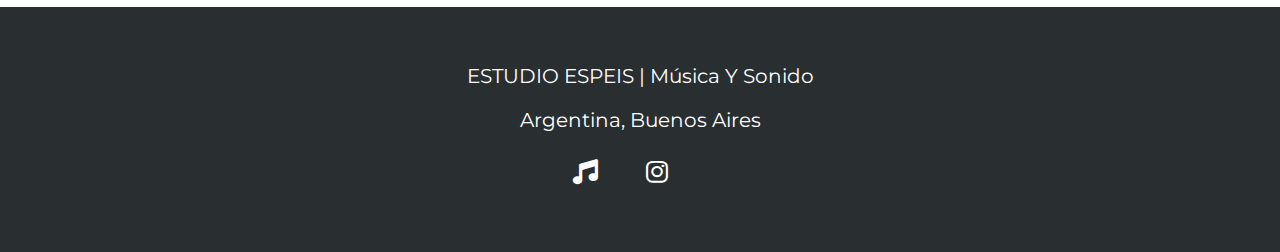
<file: records.html>
<!DOCTYPE html>
<html lang="es">
<head>
    <meta charset="UTF-8">
    <meta http-equiv="X-UA-Compatible" content="IE=edge">
    <meta name="viewport" content="width=device-width, initial-scale=1.0">
    <link rel="stylesheet" href="https://cdn.jsdelivr.net/npm/bootstrap@4.6.2/dist/css/bootstrap.min.css" integrity="sha384-xOolHFLEh07PJGoPkLv1IbcEPTNtaed2xpHsD9ESMhqIYd0nLMwNLD69Npy4HI+N" crossorigin="anonymous">
    <link rel="stylesheet" href="https://cdnjs.cloudflare.com/ajax/libs/font-awesome/6.2.1/css/all.min.css">
    <link rel="stylesheet" href="styles-records.css">
    <title>Bootstrap</title>
</head>
<body>
    <nav class="navbar navbar-expandlg navbar-dark bg-dark">
        <a class="navbar-brand" href="index.html"> <img src="/img/logo_espeis ok.png"></a>
        <button class="navbar-toggler" type="button" data-toggle="collapse" data-target="#navbarNav" aria-controls="navbarNav" aria-expanded="false" aria-label="Toggle navigation">
          <span class="navbar-toggler-icon"></span>
        </button>
        <div class="collapse navbar-collapse" id="navbarNav">
          <ul class="navbar-nav">
            <li class="nav-item active">
              <a class="nav-link" href="index.html">films<span class="sr-only">(current)</span></a>
            </li>
            <li class="nav-item">
              <a class="nav-link" href="records.html">records</a>
            </li>
            <li class="nav-item">
              <a class="nav-link" href="about-us.html">about us</a>
            </li>
          </ul>
        </div>
    </nav>
    <section class="hero d-flex justify-content-center align-items-center">
    <br>
    <h2 class="text-white">music production</h2>
    <br>
    </section>
    <section class="titulo"><br> <br> </h3> <b> Production, Mix & Mastering </b><br><br> <h5>music playlist made in ESTUDIO ESEPEIS </h5></section> <br><br>
    
    
    <section class="playlist">
      <div class="item">
          <iframe style="border-radius:12px" src="https://open.spotify.com/embed/playlist/2LspiY4RXe27QkIBk7ODKD?utm_source=generator" width="1200px" height="700px" frameBorder="0" allowfullscreen="" allow="autoplay; clipboard-write; encrypted-media; fullscreen; picture-in-picture" loading="lazy"></iframe>
          <br><br>
      </div> 
  </section>   

<footer>
  <br>
  <p>ESTUDIO ESPEIS | música y sonido</p>
  <p>Argentina, Buenos Aires</p>
  <div class="redes">
     <a href="https://open.spotify.com/playlist/2LspiY4RXe27QkIBk7ODKD?si=5b91714078c1452b"><i class="fa-solid fa-music"></i></a>
     <a href="https://www.instagram.com/estudioespeis/"><i class="fa-brands fa-instagram"></i></a>
  </div>
  <br>
</footer>

<links>
    <script src="https://cdn.jsdelivr.net/npm/jquery@3.5.1/dist/jquery.slim.min.js" integrity="sha384-DfXdz2htPH0lsSSs5nCTpuj/zy4C+OGpamoFVy38MVBnE+IbbVYUew+OrCXaRkfj" crossorigin="anonymous"></script>
    <script src="https://cdn.jsdelivr.net/npm/popper.js@1.16.1/dist/umd/popper.min.js" integrity="sha384-9/reFTGAW83EW2RDu2S0VKaIzap3H66lZH81PoYlFhbGU+6BZp6G7niu735Sk7lN" crossorigin="anonymous"></script>
    <script src="https://cdn.jsdelivr.net/npm/bootstrap@4.6.2/dist/js/bootstrap.min.js" integrity="sha384-+sLIOodYLS7CIrQpBjl+C7nPvqq+FbNUBDunl/OZv93DB7Ln/533i8e/mZXLi/P+" crossorigin="anonymous"></script>
</links>

</body>
</html>
</file>
<file: styles.css>
@import url('https://fonts.googleapis.com/css2?family=Montserrat:wght@300&family=Roboto:wght@100;400;500&display=swap');
*{
    font-family: 'Montserrat', sans-serif;
    margin: 0;
    padding: 0;
    box-sizing: border-box;
}
body{
    background-color: #ffffff;
}

.hero{
    background-image: url(img/background_espeis2.png);
    height: 700px;
    font-weight: bolder;
}

.titulo{
    text-align: center;
    font-size: 30px;
}

.films{
padding: 10px;
margin: 75px;
}

.cortos{
    padding: 80px;
}

.card2{
    background-color: #292e30;
    padding: 20px;
    color: #ffffff;
    border-radius: 7px;
}

h1{
    font-size: 60px;
}

.navbar{
    margin: auto;
    background-color: aquamarine;
}


div.row{
    background-color: #ffffff;
    color: rgb(0, 0, 0);
}   

footer{
    background-color: #292e30;
    color: white;
    text-align: center;
    font-size: 30px;
    text-transform: capitalize;
    padding: 20px;
}
footer p{
    font-size: 20px;
    margin-bottom: 20px;
    color: rgb(255, 255, 255);
}
footer i{
    font-size: 25px;
    margin-bottom: 10px;
    text-align: center;
    letter-spacing: 40px;
    color: rgb(255, 255, 255);

}
</file>
<file: styles-about.css>
@import url('https://fonts.googleapis.com/css2?family=Montserrat:wght@300&family=Roboto:wght@100;400;500&display=swap');
*{
    font-family: 'Montserrat', sans-serif;
    margin: 0;
    padding: 0;
    box-sizing: border-box;
}
body{
    background-color: #ffffff;
}

.hero{
    background-image: url(img/background_espeis2.png);
    height: 400px;
    font-weight: bolder;
}

.titulo{
    text-align: center;
    font-size: 30px;
}

.films{
padding: 10px;
margin: 75px;
height: 800px;
}

.cortos{
    padding: 80px;
}

.card2{
    background-color: #292e30;
    padding: 20px;
    color: #ffffff;
    border-radius: 7px;
}

.playlist{
    text-align: center;

    margin: 5rem;
}

h1{
    font-size: 60px;
}

.navbar{
    margin: auto;
}


div.row{
    background-color: #ffffff;
    color: rgb(0, 0, 0);
}   

footer{
    background-color: #292e30;
    color: white;
    text-align: center;
    font-size: 30px;
    text-transform: capitalize;
    padding: 20px;
}
footer p{
    font-size: 20px;
    margin-bottom: 20px;
    color: rgb(255, 255, 255);
}
footer i{
    font-size: 25px;
    margin-bottom: 10px;
    text-align: center;
    letter-spacing: 40px;
    color: rgb(255, 255, 255);

}
</file>
<file: styles-records.css>
@import url('https://fonts.googleapis.com/css2?family=Montserrat:wght@300&family=Roboto:wght@100;400;500&display=swap');
*{
    font-family: 'Montserrat', sans-serif;
    margin: 0;
    padding: 0;
    box-sizing: border-box;
}
body{
    background-color: #ffffff;
}

.hero{
    background-image: url(img/background_espeis2.png);
    height: 400px;
    font-weight: bolder;
}

.titulo{
    text-align: center;
    font-size: 30px;
}

.films{
padding: 10px;
margin: 75px;
height: 800px;
}

.cortos{
    padding: 80px;
}

.card2{
    background-color: #292e30;
    padding: 20px;
    color: #ffffff;
    border-radius: 7px;
}

.playlist{
    text-align: center;

    margin: 5rem;
}

h1{
    font-size: 60px;
}

.navbar{
    margin: auto;
}


div.row{
    background-color: #ffffff;
    color: rgb(0, 0, 0);
}   

footer{
    background-color: #292e30;
    color: white;
    text-align: center;
    font-size: 30px;
    text-transform: capitalize;
    padding: 20px;
}
footer p{
    font-size: 20px;
    margin-bottom: 20px;
    color: rgb(255, 255, 255);
}
footer i{
    font-size: 25px;
    margin-bottom: 10px;
    text-align: center;
    letter-spacing: 40px;
    color: rgb(255, 255, 255);

}
</file>
